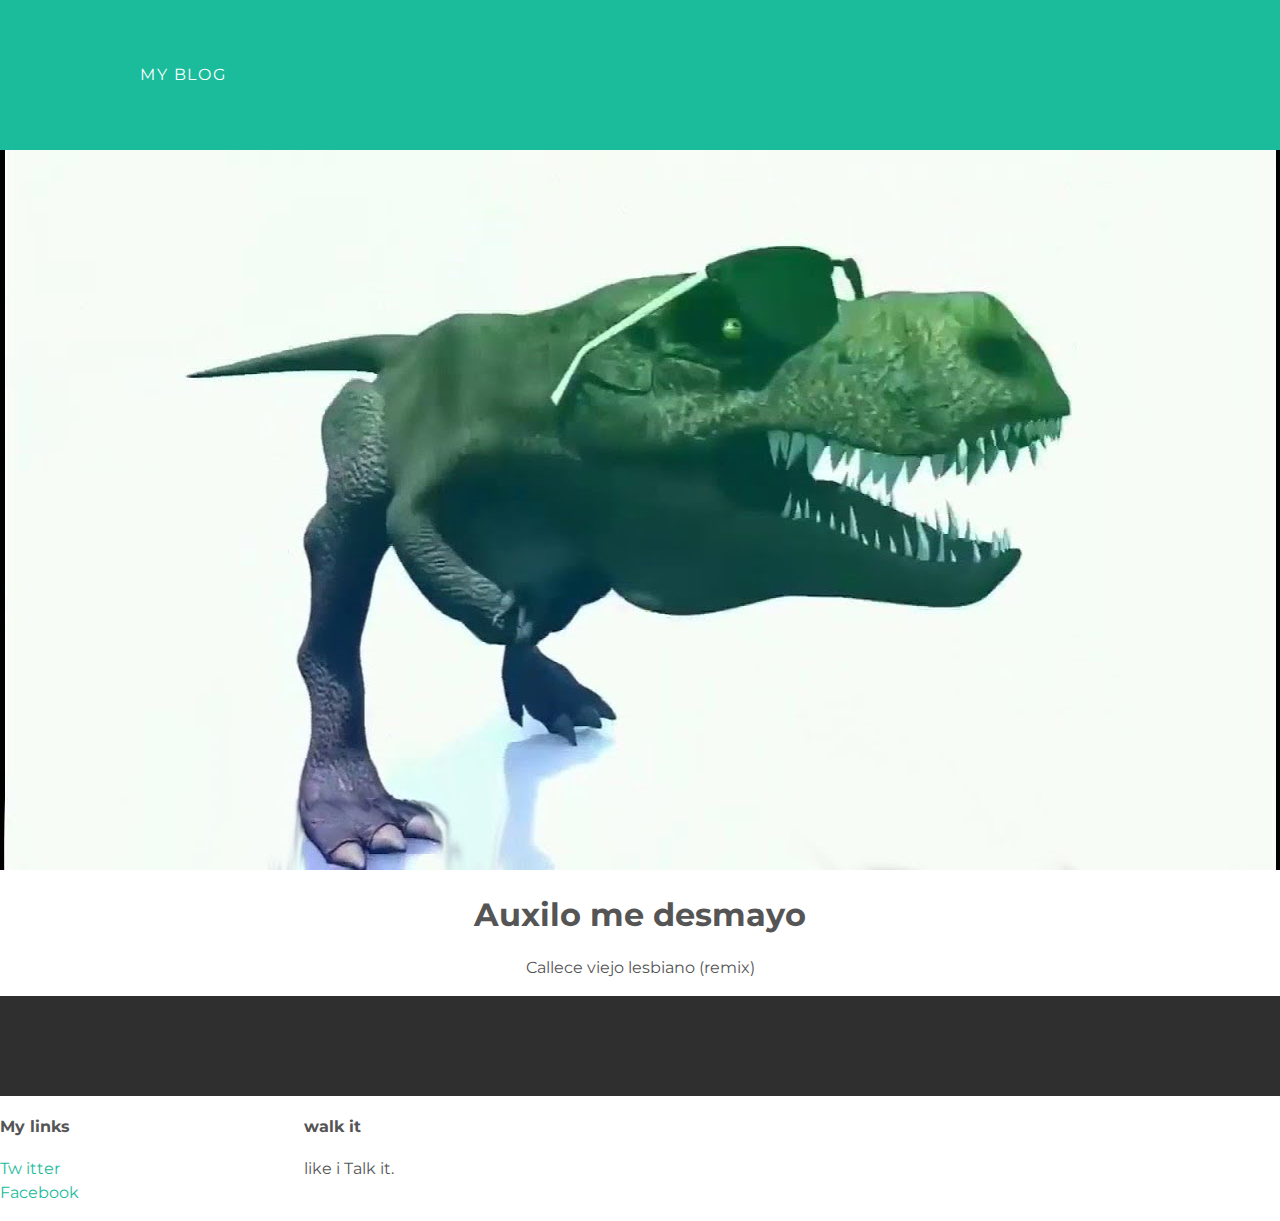
<file: about.html>
<!DOCTYPE html>
<html>
 <head>
   <title>Mjlb projetc</title>
   <link rel="stylesheet"
   type="text/css"href="styles about.css">
 </head>
 <body>
  <div id="header">
    <div class="container">
      <a href="index.html">My blog</a>
      <ul class="navbar-links">
        <li><a href="about.html">about</a></li>
        <li><a href="mathias.jlb@gmail.com">contact</a></li>
      </ul>
    </div>
  </div>
  <div id="content"></div>
    <div class="about">
     <div class="about author">
      <img src="seasmamonxd.jpg">
    </div>
    <h1 class="about-title">Auxilo me desmayo</h1>
    <div class="about-content">
      <p>Callece viejo lesbiano (remix)</p>
  </div>
 </div>
  <div id="footer"></div
  <div class="container">
  <div class="column">
    <h4>My links</h4>
    <p>
    <a href="https://twitter.com/me">Tw
     itter</a><br>
    <a href="https://facebook.com/me">Facebook</a>
    </p>
   </div>
   <div class="column">
    <h4>walk it</h4>
    <p> like i Talk it.</p>
  </div>
 </div>
</div>
 </body>
</html>
</file>
<file: styles about.css>
@import url(https://fonts.googleapis.com/css?family=Montserrat:400,700);

body {
  color: #555;
  margin: 0;

  font-family: "Montserrat",
   sans-serif;
}
#header {
  background-color: #1abc9c;
   height: 150px;
   line-height: 150px;
}
#header a {
  color: white;
  text-decoration: none;
  text-transform: uppercase;
  letter-spacing: 0.1em;
}
#header a:hover {
    color: #222;
}
#header-title {
  display: block;
  float: left;
  font-size: 20px;
  font-weight: bold;
}
#header-nav li {
  display: inline;
  padding-left: 20px;
  display: block;
  float: right;0
  margin-top: 0;
}
.container {
  max-width: 1000px;
  margin: 0 auto;
}
#footer {
  background-color: #2f2f2f;
  padding: 50px 0;
}
.column {
  min-width: 300px;
  display: inline-block;
  vertical-align: top;
}
#footer h4 {
  color: white;
  text-transform: uppercase;
  letter-spacing: 0.1em;
}
#footer p {
  color: white;
}
a {
  color: #1abc9c;
  text-decoration: none;
}
a:hover{
 color: #F6A623;
}
.post {
  max-width: : 800px;
  margin: 0 auto;
  padding: 20px 0;
}
.post-author img{
  width: 50px;
  height: 50px;
  vertical-align: middle;
  border-radius: 50%
}
.about-author img{
  border-radius: 50%
}
.post-author span {
  margin-left: 16px;
}
.post-date{
  color: #424949;

  font-size: 14px;
  font-weight: bold;
  text-transform: uppercase;
  letter-spacing: 0.1em;
}
h3{
color: #154360;
}
p{
line-height:  1.5;
}
span{
  color: #424949;
  font-size: 20px;
  font-weight: bold;
}
.about{
  text-align: center;
}
}
</file>
